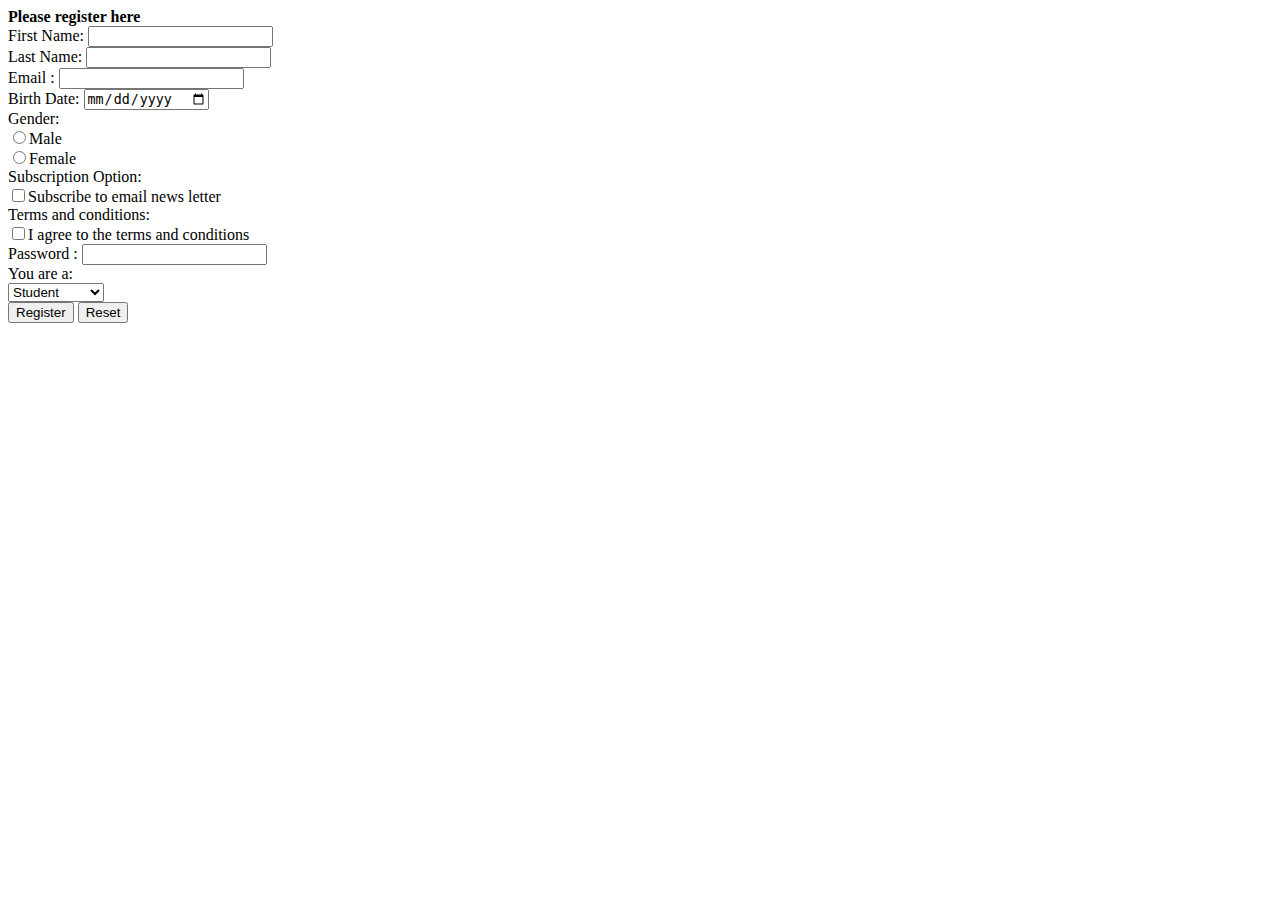
<file: register.html>
<!DOCTYPE html>
<html>
    <head>
        <title>UserRegistration</title>
    </head>
    <body>
        <strong>Please register here</strong>
        <div>
        <!-- form to get data -->
            <form method="POST">
                <span>First Name:</span> <input type="text" name="firstname"><br>
                Last  Name: <input type="text" name="lastname"><br>
                Email     : <input type="email" name="email" required><br>
                Birth Date: <input type="date" name="birthdate"><br>
                Gender: <br>
                    <input type="radio" name="gender">Male<br>
                    <input type="radio" name="gender">Female<br>
                Subscription Option: <br>
                    <input type="checkbox" name="subscribe">Subscribe to email news letter <br>
                Terms and conditions: <br>
                    <input type="checkbox" name="terms"required>I agree to the terms and conditions <br>
                Password  : <input type="password" name="password" min="5"><br>
                You are a: <br>
                <select>
                    <option value="Student" name="student"> Student  </option>
                    <option value="Professional" name="professional"> Professional  </option>
                </select><br>
                <input type="Submit" value="Register"> <input type="Reset"><br>
            </form>
        </div>
    </body>
</html>
</file>
